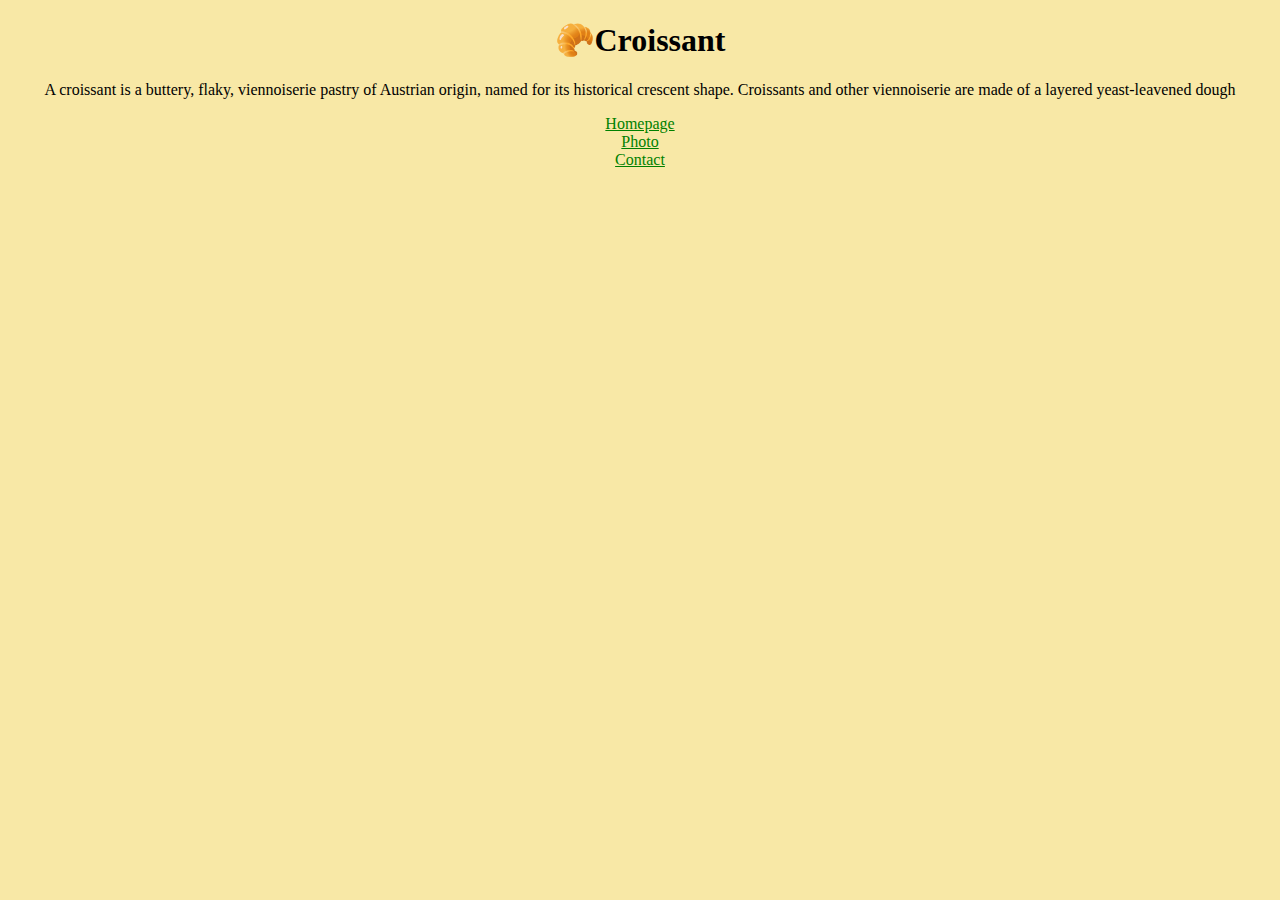
<file: index.html>
<!DOCTYPE html>
<html lang="en">
  <head>
    <meta charset="UTF-8" />
    <meta name="viewport" content="width=device-width, initial-scale=1.0" />
    <meta http-equiv="X-UA-Compatible" content="ie=edge" />
    <meta name="description" content="Taste the best croissant in town" />
    <link
      href="https://cdn.jsdelivr.net/npm/bootstrap@5.3.0-alpha3/dist/css/bootstrap.min.css"
      rel="stylesheet"
      integrity="sha384-KK94CHFLLe+nY2dmCWGMq91rCGa5gtU4mk92HdvYe+M/SXH301p5ILy+dN9+nJOZ"
      crossorigin="anonymous"
    />
    <link rel="stylesheet" href="/styles.css" />
    <title>The best croissant in New York - Croissant.com</title>
  </head>
  <body>
    <h1>🥐Croissant</h1>
    <p>
      A croissant is a buttery, flaky, viennoiserie pastry of Austrian origin,
      named for its historical crescent shape. Croissants and other viennoiserie
      are made of a layered yeast-leavened dough
    </p>
    <div class="d-flex justify-content-center">
      <div class="link"><a href="/index.html" title="Home">Homepage</a></div>
      <div class="link">
        <a href="/photo.html" title="Croissant photo">Photo</a>
      </div>
      <div class="link">
        <a href="/contact.html" title="Contact Croissant.com">Contact</a>
      </div>
    </div>
  </body>
</html>
</file>
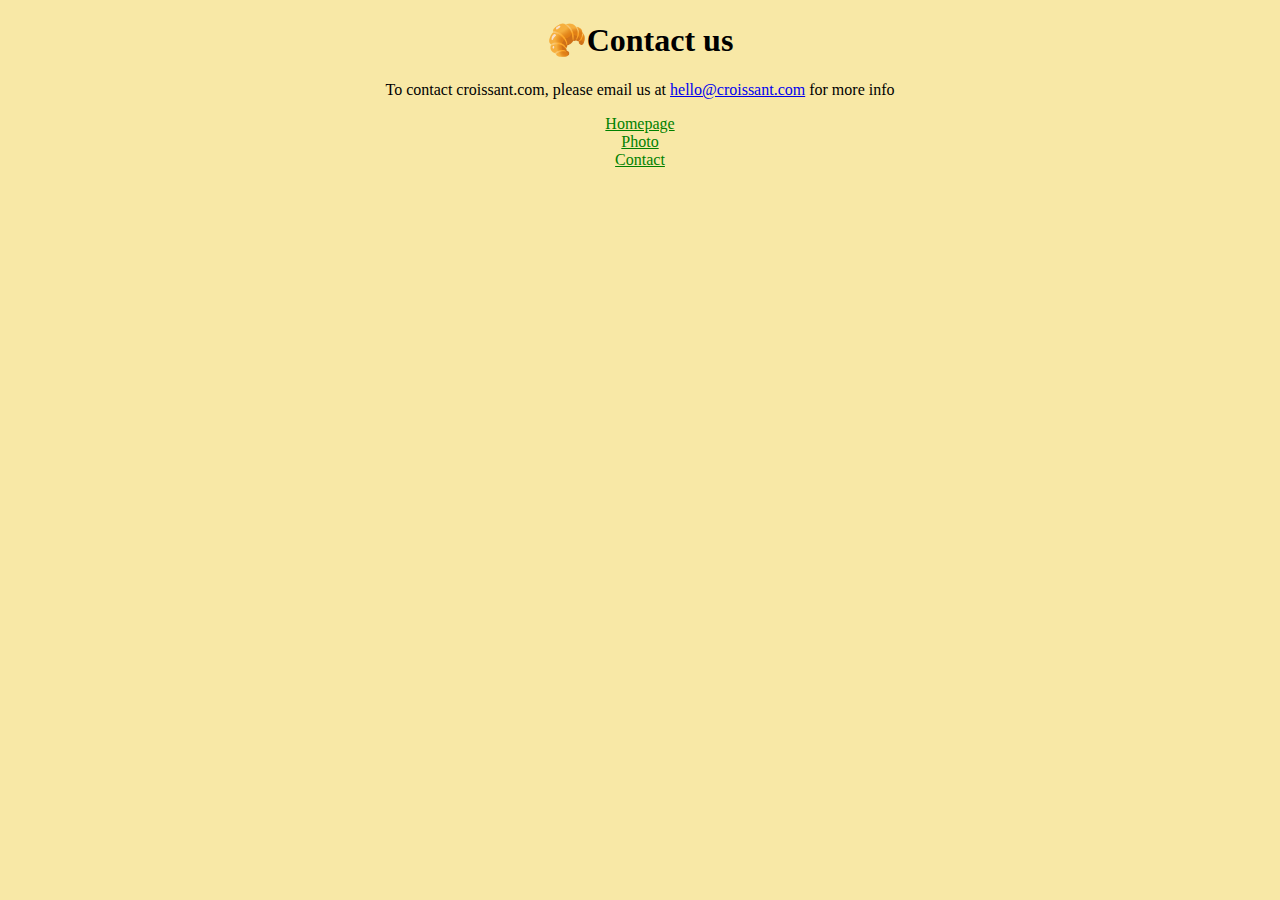
<file: contact.html>
<!DOCTYPE html>
<html lang="en">
  <head>
    <meta charset="UTF-8" />
    <meta name="viewport" content="width=device-width, initial-scale=1.0" />
    <meta http-equiv="X-UA-Compatible" content="ie=edge" />
    <meta
      name="description"
      content="Contact croissant.com to learn more about our homemade croissants"
    />
    <link
      href="https://cdn.jsdelivr.net/npm/bootstrap@5.3.0-alpha3/dist/css/bootstrap.min.css"
      rel="stylesheet"
      integrity="sha384-KK94CHFLLe+nY2dmCWGMq91rCGa5gtU4mk92HdvYe+M/SXH301p5ILy+dN9+nJOZ"
      crossorigin="anonymous"
    />
    <link rel="stylesheet" href="/styles.css" />
    <title>Contact us - Croissant.com</title>
  </head>
  <body>
    <h1>🥐Contact us</h1>
    <p>
      To contact croissant.com, please email us at
      <a href="mailto:hello@croissant.com">hello@croissant.com</a> for more info
    </p>
    <div class="d-flex justify-content-center">
      <div class="link"><a href="/" title="Home">Homepage</a></div>
      <div class="link">
        <a href="/photo.html" title="Croissant photo">Photo</a>
      </div>
      <div class="link">
        <a href="/contact.html" title="Contact Croissant.com">Contact</a>
      </div>
    </div>
  </body>
</html>
</file>
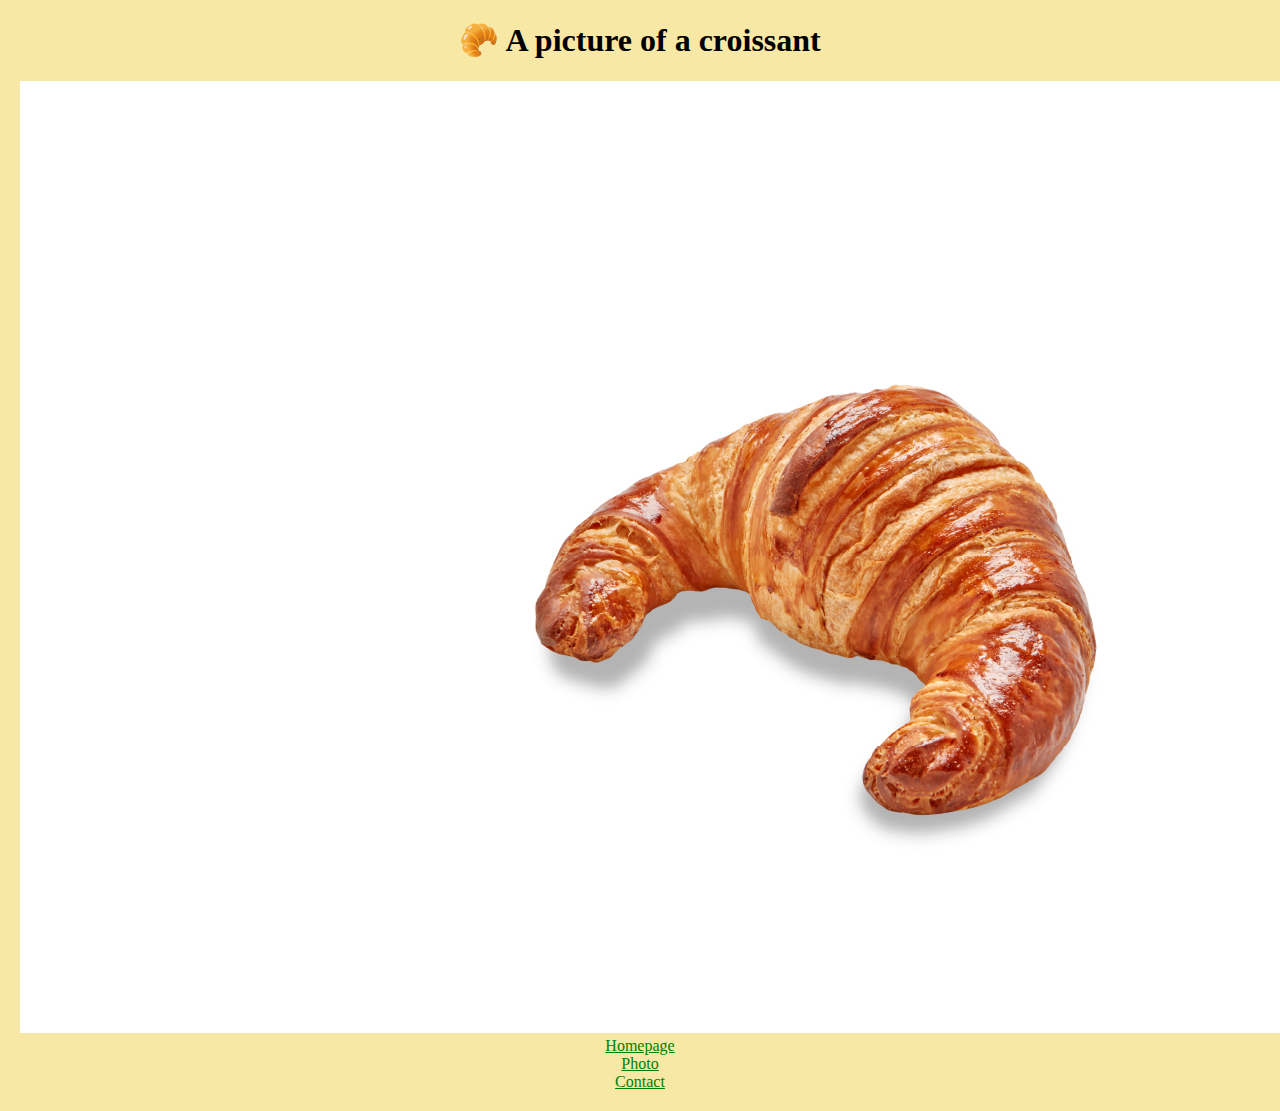
<file: photo.html>
<!DOCTYPE html>
<html lang="en">
  <head>
    <meta charset="UTF-8" />
    <meta name="viewport" content="width=device-width, initial-scale=1.0" />
    <meta http-equiv="X-UA-Compatible" content="ie=edge" />
    <meta
      name="description"
      content="Enjoy a beautiful picture of a homemade croissant"
    />
    <link
      href="https://cdn.jsdelivr.net/npm/bootstrap@5.3.0-alpha3/dist/css/bootstrap.min.css"
      rel="stylesheet"
      integrity="sha384-KK94CHFLLe+nY2dmCWGMq91rCGa5gtU4mk92HdvYe+M/SXH301p5ILy+dN9+nJOZ"
      crossorigin="anonymous"
    />
    <link rel="stylesheet" href="/styles.css" />
    <title>An example of the perfect Croissant - Croissant.com</title>
  </head>
  <body>
    <h1>🥐 A picture of a croissant</h1>
    <img
      src="/Croissant.jpg"
      class="img-fluid rounded my-5"
      alt="Homemade croissant"
    />
    <div class="d-flex justify-content-center">
      <div class="link"><a href="/index.html" title="Home">Homepage</a></div>
      <div class="link">
        <a href="/photo.html" title="Croissant photo">Photo</a>
      </div>
      <div class="link">
        <a href="/contact.html" title="Contact Croissant.com">Contact</a>
      </div>
    </div>
  </body>
</html>
</file>
<file: styles.css>
body {
  text-align: center;
  background-color: #f8e8a6;
  margin: 20px;
}
.link {
  margin: 0px 10px;
}
.link a {
  color: green;
}
</file>
